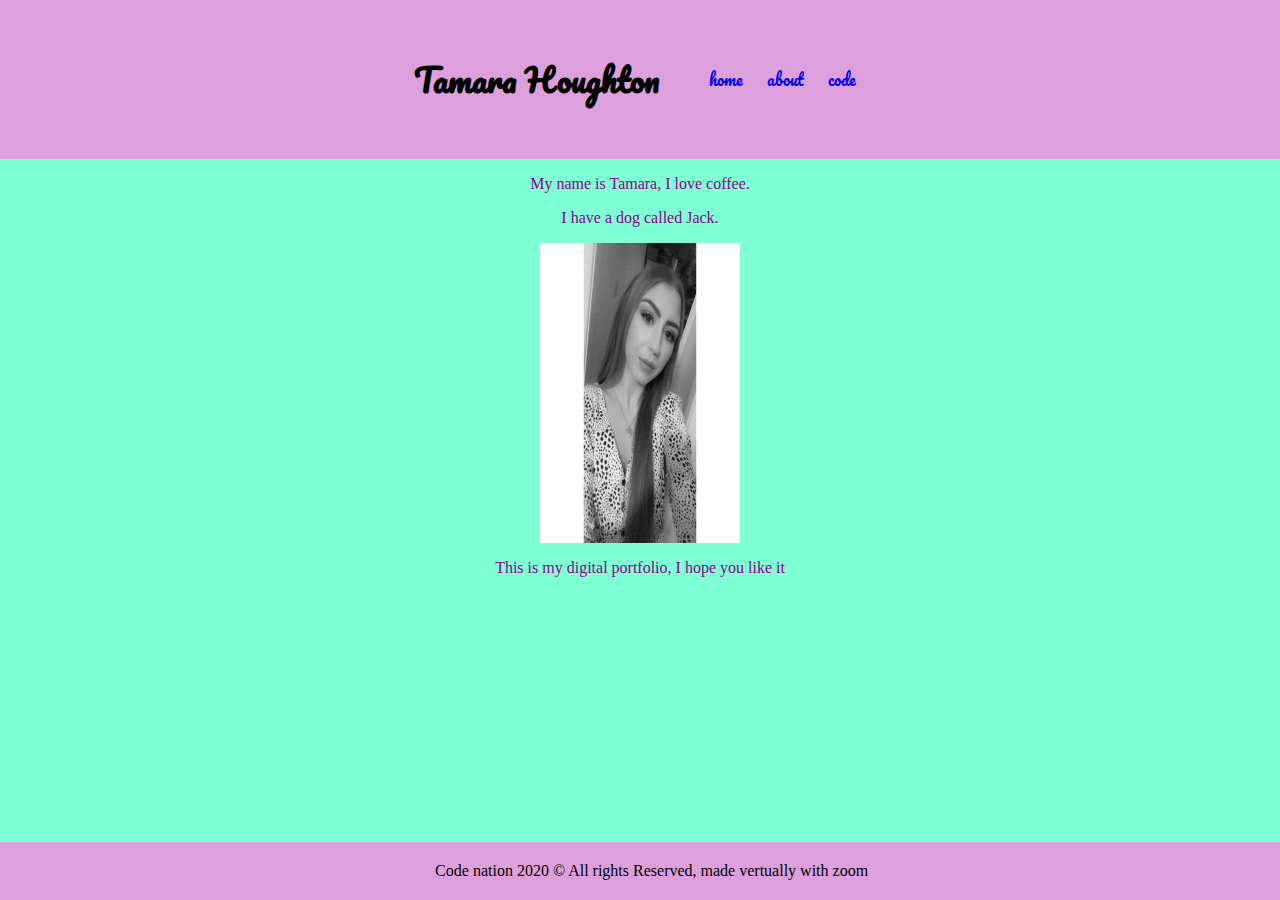
<file: index.html>
<HTML>
<HEAD>
<TITLE>Tamara Houghton</TITLE>
<link 
href="https://fonts.googleapis.com/css2?family=Pacifico&display=swap" rel="stylesheet">
<link rel="stylesheet" href="CSS/style.css" />
</HEAD>
<BODY>
<div class="navbar">
    <h1>Tamara Houghton</h1>
    <UL>
        <LI>
            <A href="index.html">home</A>
        </LI>
        <LI>
            <A href="about.html">about</A>
        </LI>
<li>
    <a href="code.html">code</a>
</li>
    </UL>
</div>
 <div class="container">
    <p> My name is Tamara, I love coffee.</p>
    <p>I have a dog called Jack.</p>
    <IMG class="pic"src="Profile.JPG" alt="A picture of a thing">
 </div>

<div class="about-me">
<p>This is my digital portfolio, I hope you like it</p>

</div>

<div class="footer">
    Code nation 2020 &copy; All rights Reserved, made vertually with zoom

</div>
  


</UL>
</BODY>


</HTML>
</file>
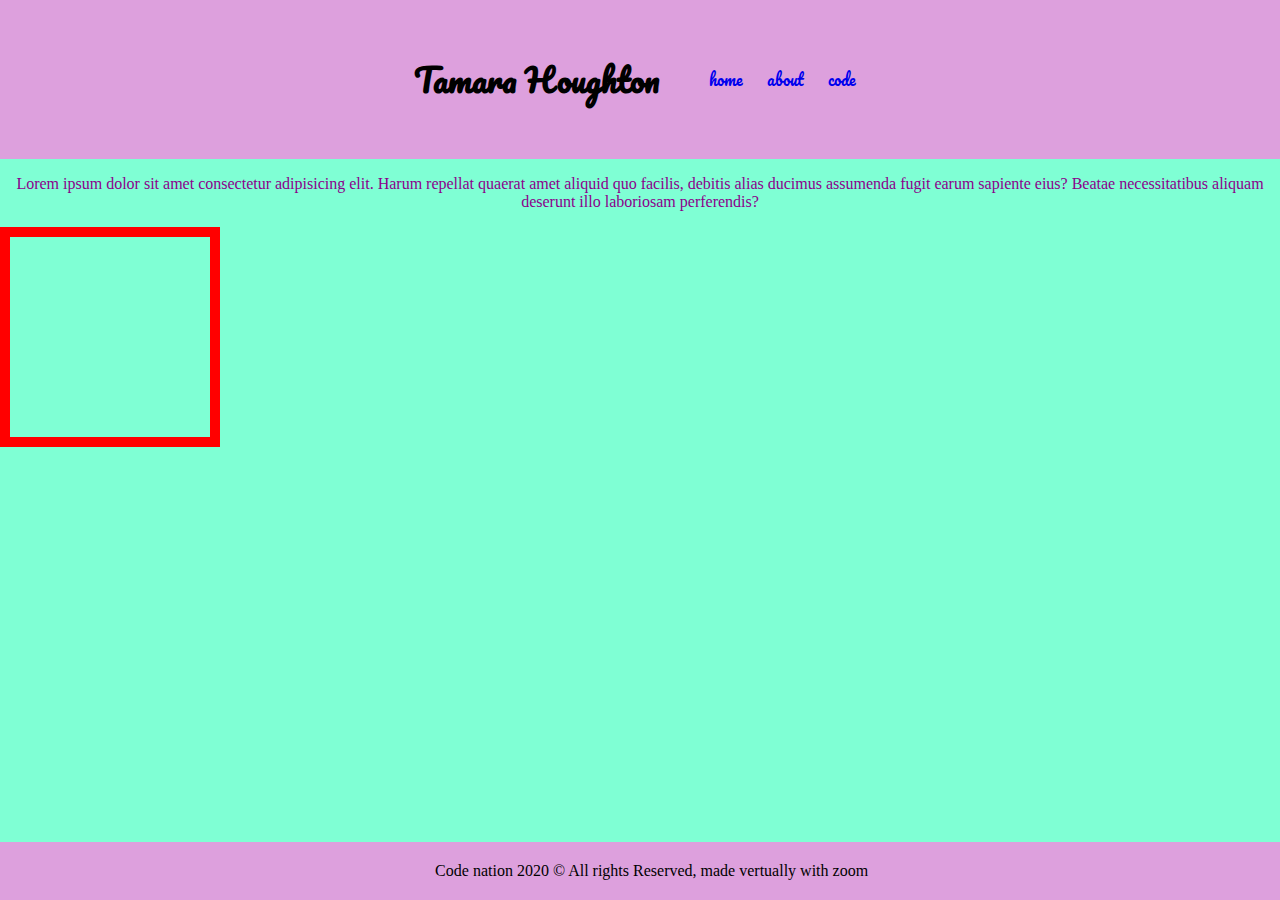
<file: code.html>
<!DOCTYPE html>
<html lang="en">
<head>
    <meta charset="UTF-8">
    <meta name="viewport" content="width=device-width, initial-scale=1.0">
    <title>code</title>
    <link 
href="https://fonts.googleapis.com/css2?family=Pacifico&display=swap" rel="stylesheet">
<link rel="stylesheet" href="CSS/style.css" />

</head>
<body>
    <div class="navbar">
        <h1>Tamara Houghton</h1>
        <UL>
            <LI>
                <A href="index.html">home</A>
            </LI>
            <LI>
                <A href="about.html">about</A>
            </LI>
            <li>
                <a href="code.html">code</a>
            </li>
    
        </UL>
    </div>
    <div class="container">
        <p> Lorem ipsum dolor sit amet consectetur adipisicing elit. Harum repellat quaerat amet aliquid quo facilis, debitis alias ducimus assumenda fugit earum sapiente eius? Beatae necessitatibus aliquam deserunt illo laboriosam perferendis?

        </p>


    <div class="cbox"></div>
    <div class="footer">
        Code nation 2020 &copy; All rights Reserved, made vertually with zoom
    </div>
    <script src="index.js"></script>

</body>
</html>
</file>
<file: CSS/style.css>
body {
    margin: 0;
    padding: 0;
    background-color: aquamarine;
    color: darkmagenta;
}

.navbar{
    display: flex;
    justify-content: center;
    align-items: center;
    padding: 30px 20px;
    background-color:plum;
    color: black;
    font-family: 'Pacifico', cursive;

}

.navbar ul li {
    list-style-type: none;
    display:inline-block ;
}

.navbar li a{
    text-decoration: none;
    padding: 15px 10px;

}

.navbar li a:hover{
    background-color: blueviolet;
    color: white;

}
.footer{
    text-align: center;
    background-color: plum;
    color: black;
    padding: 20px 50px;
    bottom: 0;
    position: absolute;
    width: 94%;

}

.pic{
    height: 300px;
    width: 200px;
}

.container{
    text-align: center;
    justify-content: center;

}

.about-me{
    text-align: center;
    justify-content: center;


}
.cbox{
    width: 200px;
    height: 200px;
    border: 10px solid red;

}
</file>
